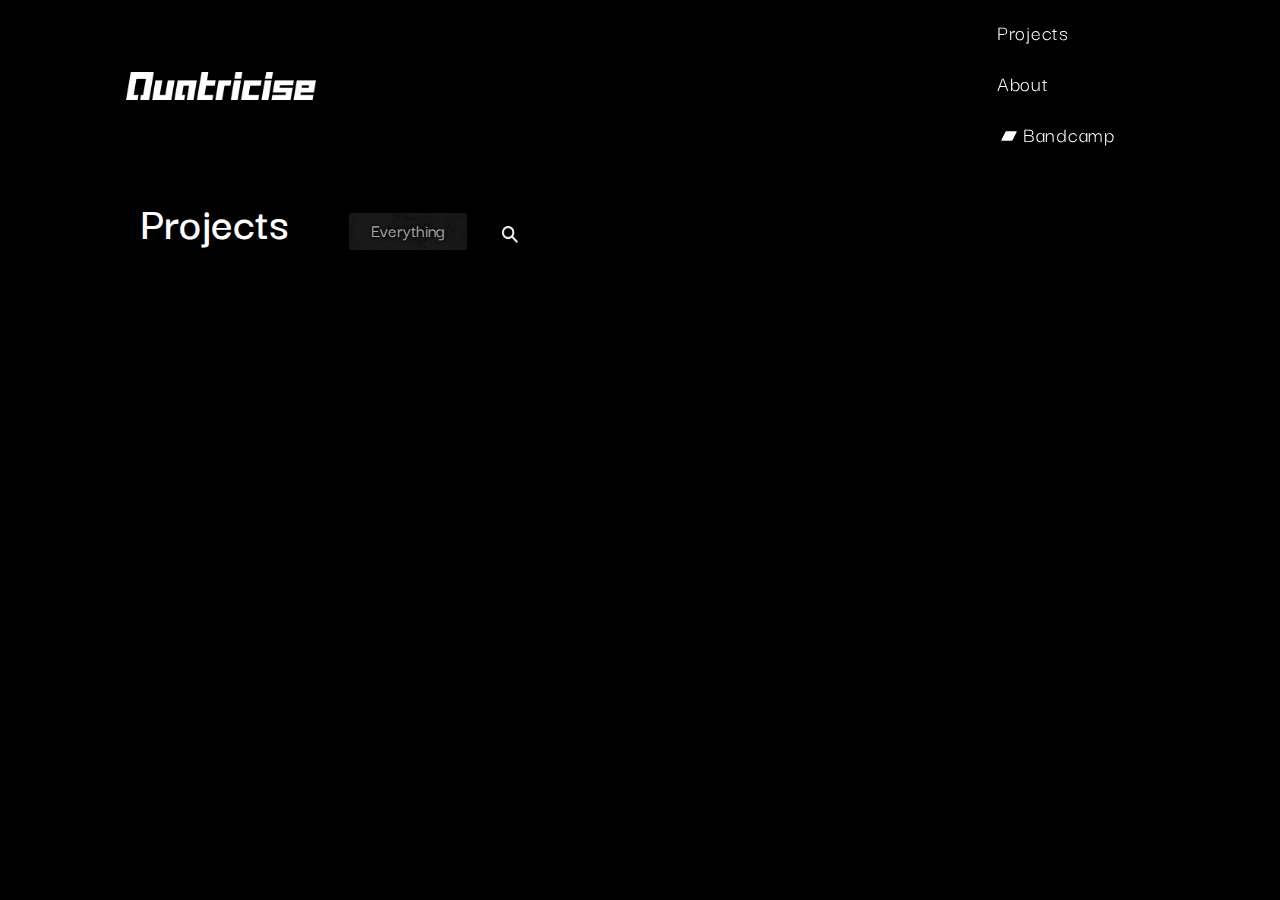
<file: index.html>
<!DOCTYPE html>
<html lang="en">
<head>
  <title>Quatricise | Music producer & illustrator portfolio</title>
  <meta charset="UTF-8">
  <meta name="viewport" content="width=device-width, initial-scale=1.0">
  <meta name="Description" content="Music producer and illustrator website portfolio. Based in Czech Republic. Electronic, ambient, lofi music.">
  <meta name="theme-color" content="#51326b"/>
  <meta http-equiv="Cache-Control" content="no-store"/>
  <meta http-equiv="expires" content="-1" />

  <link rel="icon" href="images/quatricise_planet_icon_16w.png" type="image/gif" sizes="16x16">
  <link rel='stylesheet' href='css/style.css'>
  <link rel='stylesheet' href='css/projectDetail.css'>
  <link href="https://fonts.googleapis.com/css?family=Roboto&display=swap" rel="stylesheet">
  
  <script src="fontawesomeScript.js" type='text/javascript' async></script>
  <script src="lazysizes.min.js" async></script>
</head>
<body>
<div id="daytime-check" style="display:hidden;"></div>

<div class="preloader">
  <div class="preloader-image--small-circle spinning">
    <img class="" src="images/circle_loading.png" alt="">
  </div>
</div>

<div class='header'>
  <div class="navbar">
    <div id="logo" tabindex="1" class='logo-holder backgroundLogoPurple' onclick="setPage(projectsPage);"></div>
    <div class='buttonCell hidden'>
      <button tabindex="0" class='navbar-button purple-dull'  onclick="setPage(projectsPage)" data-page="projectsPage">Projects</button>
      <button tabindex="0" class='navbar-button purple-dull'  onclick="setPage(aboutPage)" data-page="aboutPage">About</button>
      <button tabindex="0" class='navbar-button purple-dull' >
        <img src="images/bandcamp_icon.png" alt="" width="24px" style="margin-top: 4px; margin-right: 2px;">
        <a href="http://www.quatricise.bandcamp.com" target="_blank" referrerpolicy="noopener">Bandcamp</a>
      </button>
    </div>
    <div class="hamburger">
      <div class="bar"></div>
      <div class="bar"></div>
      <div class="bar"></div>
    </div>
  </div>
</div>

<div id="search-results-page" class="hidden">
  <div id="search-results-wrapper">
    <button id="close-search" onclick="setPage(projectsPage)">Close search</button>
    <div id="search-results"></div>
  </div>
</div>

<div id='projects-page'>
  <div id="projects-page-content" class='pointerEventsNone no-scrollbar'>
    <div class="projects-page-header">
      <h1 id="projects-page-main-heading">Projects</h1>
      <div class="project-type-switch">
        <div id="project-tags" class="no-scrollbar">
          <div id="project-tags-expand-button"></div>
          <div tabindex="0" class="project-tag-switch" data-tag="*">Everything</div>
        </div>
        <div tabindex="0" id="search-bar" class="search-bar" onclick="Search.showSearchBar()">
          <input type="text" name="" id="search-bar-input">
          <img src="images/icon_search_white.png" class="search-bar-icon">
        </div>
      </div>
    </div>
    <div id="projects-gallery-wrapper">
      <div id="projects-gallery"></div>
    </div>
  </div>
</div>

<div id="project-detail" class="hidden">
  <div id="background-container" class='fullscreen-fixed'>
    <div id="project-detail-hide-button" onclick="Project.hideDetail()">❌</div>
    <div id='background' class='background-dark background-ancient-cycles' title="Click to hide detail."></div>
  </div>
  <div id="project-detail-panel">
    <div id="project-detail-content" onscroll="Project.onScroll()">
      <div id="project-detail-top-shadow" style="opacity: 0;"></div>
      <div id="project-detail-top-line" style="opacity: 0;"></div>
      <div id="project-detail-artwork-side">
        <div id="project-detail-image-arrows">
          <div class="project-detail-image-arrow left" onclick="Project.current?.showPreviousImage()"></div>
          <div class="project-detail-image-arrow right" onclick="Project.current?.showNextImage()"></div>
        </div>
      </div>
      <div id="project-detail-text-side">
        <div id="project-detail-type">List of tags</div>
        <h2  id="project-detail-title">Project name</h2>
        <div id="project-detail-description">
          Project description.
        </div>
        <div id="project-detail-tracklist"></div>
      </div>
    </div>
  </div>
</div>

<div id="aboutPage" class='pointerEventsNone no-scrollbar page hidden'>
  <div class="about-section">
    <div class="about-text">
        <p class="aboutParagraph">
          <span class="paragraph-section">
            I do music production, illustration and programming/web design.
            You should find some of those things here.
          </span>
          <span class="paragraph-section">
            If you want to license any music, get in touch.
            I accept art and soundtrack commissions too.
            Please message me via email or Instagram.
            <br><br>
            <span onclick="navigator.clipboard.writeText('stepantrvaj@gmail.com'); alert('💌 Copied email to clipboard. 💌')"><b><u> stepantrvaj@gmail.com</u></b></span>
          </span>
      </p>
      <div class="aboutParagraph">
        <span class="paragraph-section">
          Music
          <br>
        </span>
        <span class="music-links">
          <a target="_blank" rel="noopener" class="" href="https://youtube.com/@quatricise"><i class="fab fa-youtube"></i></a>
          <a target="_blank" rel="noopener" class="" href="https://quatricise.bandcamp.com"><i class="fab fa-bandcamp"></i></a>
          <a target="_blank" rel="noopener" class="" href="https://soundcloud.com"><i class="fab fa-soundcloud"></i></a>
          <a target="_blank" rel="noopener" class="" href="https://open.spotify.com/artist/5Zs4jYGAgMBNVEx4znSTxp?si=VauChTQFRoGvJXgQ8F7OLA"><i class="fab fa-spotify"></i></a>
        </span>
        <span class="paragraph-section">
          Art 
          <br>
        </span>
        <span class="social-media-links">
          <a target="_blank" title="Instagram" rel="noopener" class="tooltip" href = "https://instagram.com/quatricise"><i class="fab fa-instagram"></i></a>
          <a target="_blank" title="Behance" rel="noopener" href='https://behance.net/quatricise'><i class="fab fa-behance-square"></i></a></a>
          <a target="_blank" title="Twitter" rel="noopener" class="tooltip" href = "https://twitter.com/quatricise"><i class="fab fa-twitter"></i></a>
          <a target="_blank" title="Tumblr" rel="noopener" class="tooltip" href = "https://tumblr.com/quatricise"><i class="fab fa-tumblr"></i></a>
        </span>
        <span class="paragraph-section">
          Contact me
          <br>
        </span>
        <span class="social-media-links">
          <a target="_blank" title="Email me" rel="noopener" class="tooltip" href="mailto: stepantrvaj@gmail.com"><i class="fas fa-envelope-square"></i></a>
        </span>
        <div style="height: 1px;"></div>
      <br>
      </div>
    </div>
  </div>
</div>

<script type="text/javascript" src="utility.js"></script>
<script type="text/javascript" src="extensions.js"></script>
<script type="text/javascript" src="mouse.js"></script>
<script type="text/javascript" src="touch.js"></script>
<script type="text/javascript" src="projects.js"></script>
<script type="text/javascript" src="project.js"></script>
<script type="text/javascript" src="audioTrack.js"></script>
<script type="text/javascript" src="audioPlayer.js"></script>
<script type="text/javascript" src="search.js"></script>
<script type="text/javascript" src="main.js"></script>

</body>
</html>
</file>
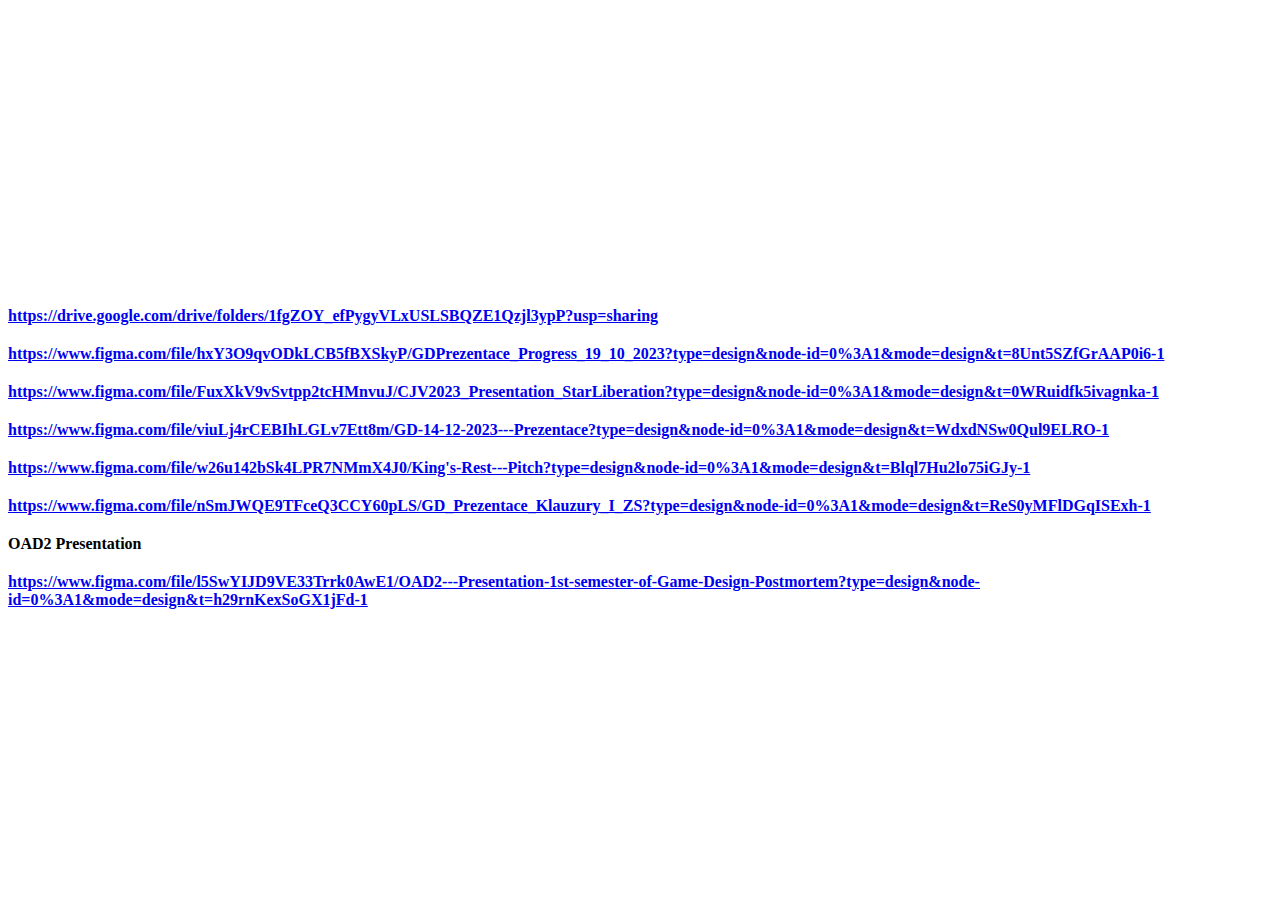
<file: gamedesign/index.html>
<!DOCTYPE html>
<html lang="en">
<head>
  <meta charset="UTF-8">
  <meta name="viewport" content="width=device-width, initial-scale=1.0">
  <title>Document</title>
</head>
<body>
  <style>
    body {
      width: 100vw;
      height: 100vh;
      display: flex;
      align-items: center;
      justify-content: center;
      font-weight: 600;
    }
    .links {
      display: flex;
      flex-direction: column;
      gap: 20px;
    }
  </style>
  <div class="links">
    <a href="https://drive.google.com/drive/folders/1fgZOY_efPygyVLxUSLSBQZE1Qzjl3ypP?usp=sharing">https://drive.google.com/drive/folders/1fgZOY_efPygyVLxUSLSBQZE1Qzjl3ypP?usp=sharing
    </a>
    <a href="https://www.figma.com/file/hxY3O9qvODkLCB5fBXSkyP/GDPrezentace_Progress_19_10_2023?type=design&node-id=0%3A1&mode=design&t=8Unt5SZfGrAAP0i6-1">https://www.figma.com/file/hxY3O9qvODkLCB5fBXSkyP/GDPrezentace_Progress_19_10_2023?type=design&node-id=0%3A1&mode=design&t=8Unt5SZfGrAAP0i6-1
    </a>
    <a href="https://www.figma.com/file/FuxXkV9vSvtpp2tcHMnvuJ/CJV2023_Presentation_StarLiberation?type=design&node-id=0%3A1&mode=design&t=0WRuidfk5ivagnka-1">https://www.figma.com/file/FuxXkV9vSvtpp2tcHMnvuJ/CJV2023_Presentation_StarLiberation?type=design&node-id=0%3A1&mode=design&t=0WRuidfk5ivagnka-1
    </a>
    <a href="https://www.figma.com/file/viuLj4rCEBIhLGLv7Ett8m/GD-14-12-2023---Prezentace?type=design&node-id=0%3A1&mode=design&t=WdxdNSw0Qul9ELRO-1">https://www.figma.com/file/viuLj4rCEBIhLGLv7Ett8m/GD-14-12-2023---Prezentace?type=design&node-id=0%3A1&mode=design&t=WdxdNSw0Qul9ELRO-1
    </a>
    <a href="https://www.figma.com/file/w26u142bSk4LPR7NMmX4J0/King's-Rest---Pitch?type=design&node-id=0%3A1&mode=design&t=Blql7Hu2lo75iGJy-1">https://www.figma.com/file/w26u142bSk4LPR7NMmX4J0/King's-Rest---Pitch?type=design&node-id=0%3A1&mode=design&t=Blql7Hu2lo75iGJy-1
    </a>
    <a href="https://www.figma.com/file/nSmJWQE9TFceQ3CCY60pLS/GD_Prezentace_Klauzury_I_ZS?type=design&node-id=0%3A1&mode=design&t=ReS0yMFlDGqISExh-1">https://www.figma.com/file/nSmJWQE9TFceQ3CCY60pLS/GD_Prezentace_Klauzury_I_ZS?type=design&node-id=0%3A1&mode=design&t=ReS0yMFlDGqISExh-1
    </a>
    OAD2 Presentation
    <a href="https://www.figma.com/file/l5SwYIJD9VE33Trrk0AwE1/OAD2---Presentation-1st-semester-of-Game-Design-Postmortem?type=design&node-id=0%3A1&mode=design&t=h29rnKexSoGX1jFd-1">https://www.figma.com/file/l5SwYIJD9VE33Trrk0AwE1/OAD2---Presentation-1st-semester-of-Game-Design-Postmortem?type=design&node-id=0%3A1&mode=design&t=h29rnKexSoGX1jFd-1
    </a>
  </div>
</body>
</html>
</file>
<file: css/style.css>
@font-face {
  font-family: "Arcon";
  src: url("../fonts/arcon/Arcon-Regular.ttf");
  font-display: swap;
}
@font-face {
  font-family: "Darker";
  src: url("../fonts/darker_grotesque/DarkerGrotesque-Medium.ttf");
  font-display: swap;
  font-weight: 500;
}
@font-face {
  font-family: "Darker";
  src: url("../fonts/darker_grotesque/DarkerGrotesque-Regular.ttf");
  font-display: swap;
  font-weight: 400;
}
@font-face {
  font-family: "Darker";
  src: url("../fonts/darker_grotesque/DarkerGrotesque-SemiBold.ttf");
  font-display: swap;
  font-weight: 600;
}
@font-face {
  font-family: 'Archia';
  src: url("../fonts/archia/Archia-Regular.otf");
  font-display: swap;
  font-weight: 400;
}

/* animations start here */
@keyframes pulse {
  0% {width: 100%;}
  50% {width: 120%;}
  100% {width: 100%;}
}

:root {
  --white-01: rgba(255, 255, 255, 0.1);
  --white-02: rgba(255, 255, 255, 0.2);
  --white-03: rgba(255, 255, 255, 0.3);
  --white-04: rgba(255, 255, 255, 0.4);
  --white-05: rgba(255, 255, 255, 0.5);
  --white-06: rgba(255, 255, 255, 0.6);
  --white-07: rgba(255, 255, 255, 0.7);
  --white-08: rgba(255, 255, 255, 0.8);
  --white-09: rgba(255, 255, 255, 0.9);
  --white: rgba(255, 255, 255, 1);
}

/* text-shadow: 2px 2px 1px rgba(255, 0, 0, 0.5), -2px 2px 1px rgb(0, 47, 255), -4px 0px 1px rgba(255, 145, 0, 0.432); */
/* text-shadow: 2px 2px 1px rgba(255, 65, 8, 0.5), -2px 2px 1px rgba(0, 47, 255, 0.5); */

* {
  box-sizing: border-box;
  margin: 0;
  padding: 0;
}

body {
  display: flex;
  flex-direction: column;
  width: 100vw;
  height: 100vh;
  margin: 0;
  padding: 0;
  overflow: hidden;
  background-color: #000000;
  font-family: "darker";
}

h1, h2, h3, h4, h5, h6 {
  font-family: inherit;
}

h1 {
  font-size: 3rem;
}

h2 {
  font-size: 3rem;
}

img {
  display: block;
  -webkit-user-drag: none;
  user-select: none;
}

a.clickable {

}
a.clickable:hover {
  text-decoration: underline;
}

*::-moz-selection {
  color: rgb(255, 255, 255);
  background: rgba(163,43,255,1);
}

*::selection {
  color: rgb(255, 255, 255);
  background: rgba(163,43,255,1);
}

/* width */
::-webkit-scrollbar {
  width: 10px;
}

/* Track */
::-webkit-scrollbar-track {
  background: rgba(255,255,255,0.1);
  border-radius: 20px;
}

/* Handle */
::-webkit-scrollbar-thumb {
  background: rgba(255,255,255,0.2);
  border-radius: 20px;
}

::-webkit-scrollbar-thumb:hover {
  background: rgba(255,255,255, 1);
}

.header {
  width: 100vw;
  min-height: min-content;
  display: block;
  position: fixed;
  position: sticky;
  z-index: 10000;
}
.navbar {
  position: relative;
  /* padding-bottom: 20px; */
  padding-top: 0;
  display: flex;
  align-content: stretch;
  justify-content: space-between;
  max-width: 1000px;
  width: 95vw;
  margin: auto;
}

#navbar--inner-shadow-bottom {
  position: absolute;
  left: 0;
  bottom: 0;
  width: 100%;
  height: 40px;
  background: linear-gradient(0deg, #000000, #00000000);
}

.logo-holder {
  display: inline-block;
  background-position: center;
  background-repeat: no-repeat;
  background-size: contain;
  max-width: 190px;
  width: 100%;
  margin: 23px 10px 20px -14px;
  transition: background-image 0.4s ease-in-out;
  cursor: pointer;
}

.logo {
  max-width: 210px;
  width: 100%;
  margin: 20px 20px;
  opacity: 0;
}

.browser-mode-check {
  display: none;
  position: fixed;
  width: 100vw;
  height: 100vh;
  z-index: 100;
}

#project-detail-tracklist::-webkit-scrollbar {
  display: none;
}

.preloader {
  position: fixed;
  display: flex;
  justify-content: center;
  align-content: center;
  align-items: center;
  width: 100vw;
  height: 100vh;
  background-color: black;
  z-index: 100;
  transition: opacity 1s;
}
.preloader-image {
  width: 250px;
  height: 250px;
  overflow: hidden;
  display: flex;
  justify-items: center;
  align-items: center;
  margin: 0;
  padding: 0;
  z-index: inherit;
  border-radius: 100%;
}

.preloader-image--small-circle {
  width: 45px;
  height: 45px;
  overflow: hidden;
  display: flex;
  justify-items: center;
  align-items: center;
  margin: 0;
  padding: 0;
  z-index: inherit;
  border-radius: 100%;
}
.preloader-image img {
  width: 100%;
  animation: preloader-spin 1.5s infinite;
}

@keyframes preloader-spin {
  0% {transform: rotate(0deg)}
  100% {transform: rotate(360deg)}
}

.tooltip .tooltiptext {
  visibility: hidden;
  width: max-content;
  background-color: rgb(34, 34, 34);
  color: #fff;
  text-align: center;
  padding: 6px 8px;
  border-radius: 6px;
  pointer-events: none;
  /* Position the tooltip text - see examples below! */
  position: absolute;
  top: -60px;
  font-size: 0.9em;
  font-weight: 100;
  letter-spacing: 0.02em;
  z-index: 1;
  transition: opacity 0.5s;
}
.tooltip .tooltiptext-below {
  visibility: hidden;
  width: max-content;
  background-color: rgb(34, 34, 34);
  color: #fff;
  text-align: center;
  padding: 6px 8px;
  border-radius: 6px;
  pointer-events: none;
  /* Position the tooltip text - see examples below! */
  position: absolute;
  top: 80px;
  right: 400px;
  font-size: 0.9em;
  font-weight: 100;
  letter-spacing: 0.02em;
  z-index: 1;
  transition: opacity 0.5s;
}

/* Show the tooltip text when you mouse over the tooltip container */
.tooltip:hover .tooltiptext {
  visibility: visible;
}
.tooltip:hover .tooltiptext-below {
  visibility: visible;
}

.no-scrollbar {
  -ms-overflow-style: none;
  scrollbar-width: none;
  overflow: -moz-scrollbars-non
}
.no-scrollbar::-webkit-scrollbar { 
  width: 0 !important;
  display: none; 
}

#project-detail-tracklist {
  margin-right: 20px;
}

#project-detail-tracklist::-webkit-scrollbar {
  width: 12px;               /* width of the entire scrollbar */
}
#project-detail-tracklist::-webkit-scrollbar-track {
  background: orange;        /* color of the tracking area */
}
#project-detail-tracklist::-webkit-scrollbar-thumb {
  background-color: blue;    /* color of the scroll thumb */
  border-radius: 20px;       /* roundness of the scroll thumb */
  border: 3px solid orange;  /* creates padding around scroll thumb */
}

.opacity-zero {
  opacity: 0;
}
.hover-to-show {
  opacity: 0;
  transition: opacity 1.8s cubic-bezier(0.7, 0.0, 0.7, 0.955);
}
.hover-to-show:hover {
  opacity: 100%;
}
.hidden {
  display: none!important;
}
.hidden {
  display: none!important;
}
.z-index-minus100 {
  z-index: -100;
}
.z-index-100 {
  z-index: 100;
}

.z-index-100000 {
  z-index: 100000!important;
}
.display-flex {
  display: flex;
}

.inline-block {
  display: inline-block;
}
.album-section-bg-color-day {
  background-color: rgba(208, 146, 255, 0.1);
}
.album-section-bg-color-night {
  background-color: rgba(19, 5, 31, 0.2);
}
.button-disabled {
  pointer-events: none;
}
.desaturated {
  filter: saturate(0) brightness(0.9) contrast(1.1);
}
.noTransform {
  transform: none;
}
.overflow-hidden {
  overflow: hidden;
}
.purple-dull {
  color: rgb(124, 97, 146);
  color: white;
}
.purple-dull-light {
  color: rgb(172, 133, 204);
  color: white;
}
.purple-bright {
  color: rgb(163, 43, 255)!important;
}
.purple-bright--overridable {
  color: rgb(163, 43, 255);
  color: white;
}

.glow--white {
  box-shadow: 0px 0px 25px rgba(255, 255, 255, 0.1);
}
.glow--purple {
  box-shadow: 0px 0px 25px rgba(163, 43, 255, 0.4);
}
.box-shadow--dark-generic {
  box-shadow: 0px 8px 20px rgba(0, 0, 0, 0.4)
}
.backgroundLogoThick {
  background-image: url('../images/logo_solid_white.png');
}
.backgroundLogoPurple {
  background-image: url('../images/logo_solid_white.png');
}
.background-logo-thin {
  background-image: url('../images/logo_white.png');
}

input[type="text"] {
  outline: none;
  border: none;
  border-radius: 5px;
  background-color: transparent;
  font-family: inherit;
}

.search-bar {
  display: flex;
  align-items: center;
  justify-content: center;
  gap: 10px;
  padding: 5px 10px;
  border-radius: 5px;
  height: 40px;
  border: 2px solid transparent;
  cursor: pointer;
}
.search-bar:hover {
  border-color: white;
  color: rgb(248, 248, 248);
  background-color: rgba(255, 255, 255, 0.09);
}
.search-bar.active input {
  display: block;
}
.search-bar input {
  display: none;
  height: 100%;
  color: white;
  caret-color: white;
  font-size: inherit;
}
.search-bar.active {
  border: 2px solid white;
}

.search-bar-text {

}
.search-bar-icon {
  width: 16px;
  margin-top: 3px;
}

#search-results-page {
  display: flex;
  justify-content: center;
  width: 100%;
  height: 100%;
  max-height: 100%;
  padding: 20px 100px;
  z-index: 10;
  color: white;
}

#search-results-wrapper {
  display: flex;
  flex-direction: column;
  gap: 20px;
  align-items: center;
  max-width: 1000px;
  height: 100%;
  width: 1000px;
  overflow-y: auto;
  overflow-x: hidden;
}

#search-results {
  width: 100%;
  display: flex;
  flex-direction: column;
  gap: 10px;
  padding-bottom: 180px;
  padding-top: 20px;
}

.search-result-element {
  display: flex;
  gap: 20px;
  width: 100%;
  height: 120px;
  padding: 20px;
  font-size: 1.2rem;
  border: 2px solid transparent;
  border-radius: 10px;
  background-color: rgba(34, 34, 34, 0.75);
  cursor: pointer;
}

.search-result-element:hover {
  border: 2px solid white;
}

.search-result-image {
  height: 100%;
  width: max-content;
}

.search-result-text-container {
  display: flex;
  flex-direction: column;
  justify-content: start;
  gap: 10px;
  width: 100%;
}

.search-result-title {
  font-size: 1.2rem;
  pointer-events: none;
  user-select: none;
}

.search-result-description {
  overflow: hidden;
  color: #ffffff80;
  pointer-events: none;
  user-select: none;
  width: 100%;
  overflow: hidden;
}

#close-search {
  position: sticky;
  top: 20px;
  width: max-content;
  padding: 5px 10px 7px;
  border: 2px solid hsl(0, 0%, 100%, 0.5);
  box-shadow: 0 0 10px 1px black;
  color: hsl(0, 0%, 100%, 0.5);
  background-color: rgba(15, 15, 15);
  font-family: "darker";
  font-size: 1rem;
  text-transform: uppercase;
  border-radius: 5px;
  cursor: pointer;
}
#close-search:hover {
  color: white;
  border-color: white;
}

.splash-screen {
  position: fixed;
  width: 100vw;
  height: 100vh;
  background-color: rgba(0, 0, 0, 0.425);
  z-index: 100000;
  transition: opacity 1.1s linear, transform 0.6s cubic-bezier(.50,.03,.45,.98);
}
.splash-screen-flex {
  margin: 0 auto;
  flex-direction: column;
  max-width: 300px;
  justify-content: center;
  align-items: center;
  z-index: inherit;
}

.splash-screen-flex p {
  color: white;
  font-size: 1.5em;
  text-align: center;
}

.splash-screen-flex img {
  max-width: 100%;
  object-fit: cover;
}
.splash-profile-pic {
  border-radius: 100%;
  overflow: hidden;
  display: flex;
  justify-items: center;
  align-items: center;
  position: relative;
  box-shadow: 0px 8px 20px rgba(0, 0, 0, 0.4);
  margin: 0;
  padding: 0;
}

.cell--icon-search {
  display: flex;
  justify-content: center;
  align-content: center;
  width: min-content;
  position: absolute;
  right: 8px;
  top: 8px;
  padding: 4px;
  overflow: visible;
  border-radius: 5px;
  background-color: #00000036;
  filter: opacity(0);
  transition: filter 0.6s cubic-bezier(0.6, 0.0, 0.4, 1);
  z-index: 1;
  cursor: pointer;
}

.icon-search {
  width: 20px;
  filter: brightness(5);
  object-fit: contain;
  user-select: none;
}
.cell--icon-search:hover {
  transform: scale(1.13);
}
.player-control-panel {
  padding: 0;
  margin: 0px 0px 0;
  width: 100%;
  max-width: 1000px;
}

a {
  color: inherit;
  text-decoration: inherit;
  font-family: inherit;
  margin: 0;
  padding: 0;
}
.pointerEventsNone {
  pointer-events: none;
}
.pointerEventsNone > * {
  pointer-events: initial;
}
.pointerEventsNoneBlock {
  pointer-events: none;
}
.pointer-events--all {
  pointer-events: all;
}

#aboutPage {
  position: relative;
  display: flex;
  flex-direction: column;
  width: 100vw;
  height: 100%;
  padding: 0px 0px;
  color: white;
  background-color: #000000;
  overflow-y: scroll;
}

.about-section {
  display: flex;
  flex-direction: column;
}

.about--section-header {
  font-size: 2rem;
}

.width25percent {
  width: 25%;
}
.width100percent{
  width: 100%;
}

.about-text {
  display: flex;
  flex-direction: column;
  align-items: center;
  width: 100%;
  justify-content: space-between;
  margin: 5vh 0 0 0;
}
.about-text a {
  color: white;
  transition: transform 0.1s ease-out;
  display: inline-block;
  margin-bottom: 22px;
}

.about-paragraph {
  display: flex;
  flex-direction: column;
  align-items: center;
  width: 540px;
  font-size: 1.5rem;
  word-wrap: break-word;
  text-justify: distribute;
  color: rgb(255, 255, 255);
  transition: color 0.5s;
}
.paragraph-section {
  margin-bottom: 25px;
  width: 100%;
}
.about-paragraph a:hover {
  transform: scale(1.03);
}
.paragraph-section *:hover {
  transform: scale(1.03);
}
.music-links {
  display: flex;
  justify-items: center;
  align-content: center;
  align-items: center;
  gap: 20px;
  margin: 0 0 20px;
}
.music-links a {
  margin: 0;
}
.music.links > * {
  margin-left: 15px;
}
.music-links a:hover {
  transform: scale(1.03);
}
.navbar--music-links {
  display: flex;
  justify-content: flex-end;
  justify-items: center;
  align-content: center;
  align-items: center;
  width: 100%;
  margin: 0px 10px;
  font-size: 1.5em;
}
.navbar--music-links a {
  margin: 0 5px;
  color:  rgb(124, 97, 146);
  transition: color 0.2s;
}
.navbar--music-links a:hover {
  color: rgb(189, 150, 221);
}
.social-media-links {
  margin: 0 0 20px;
  width: 100%;
  display: flex;
  align-items: center;
}

.social-media-links a {
  margin-right: 20px ;
}

.links--social-media {
  display: flex;
  align-items: center;
  justify-content: center;
  gap: 20px;
}

.link--social-media {
  position: relative;
  display: flex;
  flex-direction: column;
  align-items: center;
  cursor: pointer;
}

.link--label {
  position: absolute;
  bottom: -15px;
  /* display: none; */
  opacity: 0;
  color: white;
  font-size: 1.4rem;
  transition: opacity 0.5s cubic-bezier(0.075, 0.82, 0.165, 1), bottom 0.5s cubic-bezier(0.075, 0.82, 0.165, 1);
}

.link--social-media:hover .link--label {
  display: block;
  bottom: -25px;
  opacity: 1;
}


.dropdown-wrapper {
  position: relative;
}

.dropdown-list {
  position: absolute;
  display: flex;
  flex-direction: column;
  width: max-content; 
  top: 40px;
  left: -20px;
  backdrop-filter: blur(10px);
  background-color: hsla(0, 0%, 7%, 1);
  border-radius: 20px;
  padding: 0;
}

.dropdown-item {
  margin-top: 5px;
  display: none;
  text-align: left;
  padding: 10px 20px;
  border-radius: 100px;
}

.dropdown-item:hover {
  color: rgb(248, 248, 248);
  background-color: rgba(255, 255, 255, 0.09);
}
.dropdown-wrapper:hover .dropdown-item {
  display: block;
}

.artwork-page-scroll-wrapper {
  max-width: 1000px;
  padding: 0px 0px;
  margin: 0 auto; 
}

#artworkPage {
  position: absolute;
  left: 0; 
  right: 0; 
  width: 100vw;
  padding: 0px 0 20px;
  height: 85vh;
  overflow-y: scroll;
  pointer-events: all;
  transition: transform 0.6s cubic-bezier(.50,.03,.45,.98), opacity 0.7s cubic-bezier(.10,.15,.60,.98);
}

.artworkGrid {
  position: relative;
  display: grid;
  grid-template-columns: 1fr 1fr 1fr;
  grid-template-rows: repeat(8, 22vh);
  gap: 1vh 1vh;
}

.artwork-title-card {
  position: absolute;
  bottom: 0;
  left: 0;
  font-family: 'darker';
  font-size: 1em;
  color: rgba(255, 255, 255, 0);
  z-index: 1;
  width: 200%;
  height: 8vh;
  max-height: 2.5em;
  text-align: right;
  padding: 0.7vh 1em 1em 0;
  transition: width 0.25s cubic-bezier(0.40,0.00,0.40,1.00), background-color 0.45s ease-in-out, color 0.2s, backdrop-filter 1s;
}
.artwork-title-card > span {
  vertical-align: middle;
}
.artworkImageCellInner:hover .artwork-title-card {
  width: 100%;
  color: #ffffff;
  background-color: rgba(17, 17, 17, 1);
}

.artworkImageCell {
  position: relative;
  display: flex;
  width: 100%;
  padding: 0;
  margin: 0;
  height: 100%;
  background-position: center center;
  background-repeat: no-repeat;
  background-size: cover;
  overflow: hidden;
  border-radius: 2px;
}
.artworkImageCellInner {
  display: flex;
  flex-wrap: wrap;
  transition: transform 0.25s cubic-bezier(.3,.0,.35,1.0);
}
.artworkImageCellInner .artwork {
  object-fit: cover;
  -webkit-object-fit: cover;
  width: max-content;
  max-width: 100%;
  image-rendering: optimizeQuality;
  cursor: pointer;
  transition: transform 1.3s cubic-bezier(.69,.19,.45,1.19), 
              filter 0.9s cubic-bezier(.69,.19,.45,1.19);
}

.artwork-description {
  display: none;
}

.slideFromRight {
  transform: translateX(1090px) ;
}

.slideFromLeft {
  transform: translateX(-1090px) ;
}
.slide-from-bottom {
  transform: translateY(85vh);
  opacity: 0;
}
.slide-up {
  transform: translateY(-100vh);
}
#background {
  background-position: center; 
  background-repeat: no-repeat;
  background-attachment: fixed;
  background-size: cover;
  width: 100vw;
  height: 100vh;
  left: 0px;
  top: 0px;
  position: fixed;
  z-index: -1;
  -webkit-background-size: cover;
  -moz-background-size: cover;
  -o-background-size: cover;
  transform: scale(1.009);
  transition: transform 5s ease-in-out, background-image 1s, filter 0.7s cubic-bezier(0.2,0.0,0.6,1.0);
  will-change: background-image;
}

/* use to place something in a fixed position fullscreen container */

.fullscreen-fixed {
  width: 100vw;
  height: 100vh;
  position: fixed;
  top: 0;
  overflow: hidden;
}

.background-dark {
  /* background-image: url('images/background/background_dark.jpg')!important; */
}
.background-ancient-cycles {
  background-image: url('images/background/background_ancient_cycles.jpg');
}
.background-geodesy {
  background-image: url('images/background/background_geodesy.jpg');
}
.background-metal-valley {
  background-image: url('images/background/background_metal_valley.jpg');
}

.background-midnight-bowling {
  background-image: url('images/background/background_midnight_bowling.jpg');
}
.background-flowerized {
  background-image: url('images/background/background_flowerized.jpg');
}
.background-jumpout {
  background-image: url('images/background/background_jumpout.jpg');
}
.background-star-liberation {
  background-image: url('images/background/background_star_liberation.jpg');
}
.background-bower {
  background-image: url('images/background/background_bower.jpg');
}
.background-scalar {
  background-image: url('images/background/background_scalar.jpg');
}

.music-background-image {
  position: fixed;
  top: 0;
  left: 0;
  width: 100vw;
  height: 100vh;
  object-fit: cover;
  transition: filter 0.5s ease-in-out;
  user-select: none;
}

h5 {
  position: absolute;
  padding: 0;
  margin: 0;
  bottom: 25%;
  right: 10px;
  font-size: 18px;
  color: white;
  z-index: 100;
}
button {
  outline: none;
  border: none;
  transition: transform 0.04s, color 0.22s, background-color 0.1s;
}
.hamburger {
  display: none;
  align-items: center;
  justify-content: center;
  flex-direction: column;
  gap: 5px;
  padding: 20px;
  width: 70px;
  border-radius: 5px;
}
.hamburger.selected {
  background-color: #00000055;
}
.hamburger .bar {
  width: 100%;
  height: 2px;
  background-color: #ffffff;
}
.navbar-button {
  display: flex;
  align-items: center;
  justify-content: center;
  margin: 15px 5px;
  padding: 1px 20px 4px;
  border-radius: 5px;
  min-width: fit-content;
  background-color: transparent;
  border-style: none;
  font-family: 'darker';
  font-size: 1.4rem;
  letter-spacing: 0.035em;
  font-weight: 100;
  cursor: pointer;
  z-index: 100;
  user-select: none;
}
.purple-dull a {
  color: inherit;
  opacity: inherit;
}
.navbar-button:hover {
  color: rgb(248, 248, 248);
  background-color: rgba(255, 255, 255, 0.09);
}

.navbar-button:active {
  background-color: rgba(255, 255, 255, 0.15);
}

.navbar-button.current-page {
  font-weight: 600;
}

.navbar-button--bright-purple {
  color: rgb(163, 43, 255);
}

#projects-page {
  position: relative;
  display: flex;
  justify-content: center;
  width: 100vw;
  /* height: 90vh; */
  height: 100%;
  flex-grow: 1;
  pointer-events: all;
}

#projects-page-content {
  display: flex;
  flex-direction: column;
  width: 1000px;
  max-height: 100%;
  pointer-events: all;
}

.cover-strip {
  position: absolute;
  width: 100%;
  bottom: 0;
  height: 40px;
  z-index: 10;
  border-bottom-left-radius: 2px;
  border-bottom-right-radius: 2px;
  background-color: transparent;
  transition: background-color 0.2s cubic-bezier(0.075, 0.82, 0.165, 1);
  pointer-events: none;
}

#album-section {
  display: flex;
  margin: auto;
  max-width: 95vw;
  width: 100%;
  padding: 0;
  justify-content: left;
  justify-items: center;
  border-radius: 3px;
  overflow-x: scroll;
  overflow-y: hidden;
  transition: background-color 1.8s;
}
.album-section--heading-box {
  top: -60px;
  width: 100%;
  max-width: 95vw;
  color:rgb(138, 107, 163);
  user-select: none;
  margin-bottom: 20px;
}
.album-section--heading:hover {
  background-color: rgba(255, 255, 255, 0.09);
}
.album-section--heading {
  padding: 3px 20px 5px;
  border-radius: 3px;
  display: inline-block;
  margin-right: 20px;
  font-size: 1.2em;
  letter-spacing: 0.02em;
  font-weight: 300;
  user-select: none;
  border: 2px solid transparent;
  transition: color 0.5s, background-color 0.2s;
  cursor: pointer;

}
.visible-album-pool {
  color: white;
  /* font-size: 1.5em; */
  border: 2px solid var(--white-05);
}
.albumTitleContainer {
  display: flex;
  justify-content: center;
  align-content: center;
  align-items: center;
  width: 100%;
  max-width: 1000px;
  height: 10vh;
  margin: 0 auto 0px;
  padding: 18px 0px 0px;
  align-self: center;
}


#album-title-big {
  width: 100%;
  font-family: 'Darker';
  font-size: 2.4em;
  color: rgb(138, 107, 163);
  transition: color 0.5s;
  z-index: 1;
  letter-spacing: 0.025em;
  line-height: 1.5em;
  margin: -20px 0 0.5em 0;
}

#album-description {
  font-family: 'Darker';
  font-weight: 400;
  font-size: 1.5em;
  line-height: 1.45em;
  letter-spacing: 0.02em;
  color: rgb(138, 107, 163);
  transition: color 0.5s;
  display: flex;
  flex-direction: column;
  text-align: left;
  overflow-y: visible;
  margin: 4px 4px 0;
  padding: 10px 20px;
  border-radius: 2px;
}
#album-description p {
  padding: 0;
  margin: 0;
}

#album-description a {
  transition: color 0.15s;
}

#album-description a:hover {
  color: white;
}
.cover-container {
  height: auto;
  width: 20%;
  padding: 0 0 0 0;
  width: 100%;
  border-radius: 3px;
  margin: 15px 9px;
  position: relative;
  display: inline-block;
  user-select: none;
  transition: background-color 0.5s, transform 0.35s cubic-bezier(0.5, 0.0, 0.5, 1.0);
}
.cover-container:first-of-type {
  margin: 15px 9px 15px 18px;
}
.cover-container:not(:last-child) {
  background-color: rgb(34, 34, 34);
}
.cover-container:hover .cell--icon-search {
  filter: opacity(1);
}

.album-cover {
  width: 100%;
  border-top-left-radius: 3px;
  border-top-right-radius: 3px;
  cursor: pointer;
}

.album-cover.empty {
  border-bottom-left-radius: 3px;
  border-bottom-right-radius: 3px;
}

.cover-container.selected {
  transform: scale(1.03);
  outline: 5px solid rgba(0, 0, 0, 0.25);
}

.player-section {
  position: absolute;
  bottom: 0;
  width: 100%;
  display: flex;
  justify-content: center;
  align-items: flex-start;
  margin: 0px auto;
  height: max-content;
  overflow-y: hidden;
  overflow-x: visible; 
}
.playerEmptyContainer {
  width: 100%;
  height: 1900px;
}

.button-cell {
  display: flex;
  justify-content: space-between;
  justify-self: right;
}


.button--read-more {
  min-width: fit-content;
  font-size: 0.9em;
  background-color: transparent;
  border-style: none;
  cursor: pointer;
  height: 25px;
  color: rgb(124, 97, 146);
}

.brightness-mode-switch-text {
  padding: 18px 15px 15px 0px;
  width: 120px;
  color:  rgb(124, 97, 146);
  background-color: transparent;
  border-style: none;
  font-size: 14px;
  letter-spacing: 0.04em;
  margin: 10px 15px 10px 0px;
  user-select: none;
  z-index: 100;
  cursor: pointer;
}
#dayNightSwitchCell {
  display: flex;
  align-items: center;
  justify-content: right;
  padding: 3px 0px 0px 0px ;
}
.dayNightSwitch {
  position: relative;
  display: inline-block;
  width: 60px;
  height: 34px;
  transform: scale(0.5);
}
.dayNightSwitch input {
  opacity: 0;
  width: 0;
  height: 0;
}
.slider {
  position: absolute;
  cursor: pointer;
  top: 0;
  left: 0;
  right: 0;
  bottom: 0;
  background-color: rgb(124, 97, 146);
  -webkit-transition: 0.85s ease-in-out;
  transition: 0.85s ease-in-out;
}
.slider:before {
  position: absolute;
  content: "";
  height: 26px;
  width: 26px;
  left: 4px;
  bottom: 4px;
  background-color: white;
  -webkit-transition: 0.85s;
  transition: 0.85s;
}
input:checked + .slider {
  background-color: rgba(255, 255, 255, 0.3);
}

input:focus + .slider {
  box-shadow: 0 0 1px rgb(163, 43, 255);
}

input:checked + .slider:before {
  -webkit-transform: translateX(26px);
  -ms-transform: translateX(26px);
  transform: translateX(26px);
}

.slider.round {
  border-radius: 34px;
}

.slider.round:before {
  border-radius: 50%;
}

.navbarFiller {
  margin: 10px 10px;
  display: inline-block;
  min-width: 50px;
}

.filler {
  flex-grow: 1;
}

.bandcampPlayer {
  border: 0;
  
  width: 350px;
  height: 588px;
}

/* here starts the borrowed audio-player code */

#myProgress {
  width: 100%;
  border-radius: 10px;
  height: 5px;
  background-color: none;
  transition: background-color 0.5s;
}

.bg-color--white05 {
  background-color: rgba(255, 255, 255, 0.5); 
}

.bg-color--purple-bright04 {
  background-color: rgba(163, 43, 255, 0.3); 
}

#my-progress-hitbox {
  width: 100%;
  background-color: transparent; 
  cursor: pointer;
  border-radius: 10px;
  height: 20px;
  display: flex;
  align-items: center;
  -webkit-user-drag: none;
}

#myBar {
  width: 100%;
  height: 5px;
  padding: 0px 0px;
  margin: 0;
  background-color: transparent;
  border-radius: 10px;
  display: flex;
}

#myBarCircle,
#volumeCircle {
  position: absolute;
  left: 100%;
  width: 15px;
  height: 15px;
  min-width: 15px;
  min-height: 15px;
  margin: -5px 0 0 -5px;
  font-size: 20px;
  border-radius: 100px;
  color: rgba(163,43,255,1);
  background-color: #f32727;
  user-select: none;
  pointer-events: none;
  max-width: 14px;
}

.myBarColor {
  width: 100%;
  height: 100%;
  align-self: center;
  background-color: rgba(163,43,255,1);
  border-radius: 10px;
}

.btn-action {
  display: flex;
  align-content: flex-start;
  justify-content: center;
  cursor: pointer;
  width: 40px;
  height: 40px;
  text-align: center;
  transition: background-color 0.7s cubic-bezier(0.075, 0.62, 0.365, 1), border 0.7s;
  border-radius: 100%;
}

.btn-action > * {
  align-self: center;
  justify-self: center;
}

.btn-volume {
  display: flex;
  align-content: flex-start;
  justify-content: center;
  cursor: pointer;
  height: 40px;
  text-align: center;

  transition: background-color 0.7s cubic-bezier(0.075, 0.62, 0.365, 1), border 0.7s;
  border-radius: 100%;
  
}
.btn-volume > * {
  align-self: center;
  justify-self: center;
}
#volume-bar {
  display: none;
  align-items: center;
  align-content: center;
  position: relative;
  margin: 0 10px 0 18px;
  width: 100px;
  height: 50px;
  cursor: pointer;
}
.volume-slider:hover #volume-bar {
  display: flex;
}

#volume-bar--bg {
  align-items: center;
  align-content: center;
  position: absolute;
  /* margin-left: 8px; */
  width: 100px;
  height: 5px;
  background-color: var(--white-05);
  cursor: pointer;
  border-radius: 10px;
}

.volume-slider {
  display: flex;
  align-items: center;
}

#volume-bar--inner {
  position: relative;
  height: 5px;
  width: 100%;
  border-radius: 10px;
  background-color: white;
}

.hover-bright {
  border: 2px solid rgba(255, 255, 255, 0.2);
}

.hover-bright:hover {
  background-color: rgba(255, 255, 255, 0.2);
}

.hover-dark {
  border: 2px solid rgba(124, 97, 146, 0.2);
}

.hover-dark:hover {
  background-color: rgba(153, 108, 190, 0.2);
}

.btn-ctn, .infos-ctn {
  display: flex;
  align-items: center;
}

.infos-ctn {
  justify-content: space-between;
  padding-top: 0px;
  max-width: 100%;
}

.btn-ctn > div.btn-action {
 margin: 18px 6px;
 padding-bottom: 5px;
}

.first-btn {
  padding-left: 5px;
  padding-right: 5px;
  padding-top: 6px;
}
.second-btn {
  padding-left: 3px;
  padding-right: 5px;
  padding-top: 5px;
}
.third-btn {
  padding-left: 4px;
  padding-right: 0px;
  padding-top: 5px;
}
.fourth-btn {
  padding-left: 5px;
  padding-right: 3px;
  padding-top: 5px;
}

.fifth-btn {
  padding-left: 5px;
  padding-right: 5px;
  padding-top: 6px;
}
.sixth-btn {
  padding-left: 5px;
  padding-right: 5px;
  padding-top: 5px;
}
.seventh-btn {
  padding-left: 5px;
  padding-right: 5px;
  /* padding-top: 2px; */
}

.infos-ctn > div {
 margin-bottom: 8px;
 margin-left: 10px;
 margin-right: 10px;
 color:  rgb(124, 97, 146);
 transition: color 0.5s;
}

.title {
  min-width: 300px;
  font-size: 1.4em;
  text-align: center;
}

.player-content {
  border-radius: 2px;
  width: 100%;
  max-width: 1000px;
  padding: 5px 0px;
  background-color: transparent;
  margin: 0px 0px;
  font-weight: 300;
  letter-spacing: 0.04em;
  font-size: 0.95em;
  position: absolute;
  height: 300px;
  z-index: 10000;
}

.playlist-track-ctn {
  display: flex;
  justify-content: space-between;
  background-color: rgba(255,255,255,0.06);
  margin-top: 3px;
  border-radius: 2px;
  cursor: pointer;
  color: rgb(124, 97, 146);
  transition: background-color 0.05s cubic-bezier(0.4,0.0,1.0,1.0), transform 0.05s, padding 0.05s, color 0.02s;
}

.playlist-track-ctn:hover {
  background-color: rgba(255,255,255,0.2);
  color: rgb(255, 255, 255);
}

.playlist-track-ctn > div {
  margin: 8px 8px;
}
.playlist-duration {
  user-select: none;
  transition: color 0.5s;
  width: 60px;
  align-self: flex-end;
  text-align: right;
  padding-right: 5px;
}

.audio-track-title,
.playlist-duration {
  padding: 2px 0 4px;
  font-size: 1.4em;
  pointer-events: none;
  transition: color 0.5s;
  user-select: none;
}
.playlist-grid {
  display: grid;
  grid-auto-flow: row;
  grid-template-columns: 1fr 1.4fr;
  grid-template-rows: min-content;
  gap: 10px 20px;
  margin: 40px 0 20px 0;
}

.duration, .timer {
  font-size: 1.4rem;
  user-select: none;
}
.active-track{
  background: rgba(255, 255, 255, 0.20);
}

.active-track > .audio-track-title,
.active-track > .playlist-duration,
.active-track > .playlist-btn-play {
  color:rgb(255, 255, 255) !important;
}

.playlist-btn-play {
  pointer-events: none;
  padding: 10px 10px 3px;
}

.playlist-btn-play > *{
  pointer-events: none;
}

.fas, .fab {
  color: rgb(124, 97, 146);
}
.fas {
  font-size: 18px;
  transition: color 0.5s;
}

#project-detail-tracklist .fa-play {
  font-size: 1.1em;
  filter: opacity(0.2);
}

.fa-pause {
  margin-left: -2px;
}

.fa-envelope-square,
.fa-behance-square,
.fa-instagram,
.fa-twitter {
  /* margin-left: 15px; */
  font-size: 1.5em;
  position: relative;
  top: 8px;
  color: inherit;
}

.fa-bandcamp,
.fa-soundcloud,
.fa-spotify,
.fa-youtube,
.fa-tumblr {
  font-size: 1.5em;
  color: inherit;
}

.fa-tumblr {
  margin-top: 10px;
}

.color-night--white {
  color: rgb(255, 255, 255)!important;
}
.color-night--whitegray {
  color: rgb(226, 226, 226)!important;
}
.color-night--whitegray:hover {
  color: rgb(255, 255, 255)!important;
}
.color-night--white08 {
  color: rgba(255, 255, 255, 0.8);
}

/* lightbox styling here */

#lightboxFull{
  background-color: rgba(0,0,0,0.90);
  position: absolute;
  width: 100vw;
  height: max-content;
  top: 0;
  z-index: 10000;
  transition: opacity 0.4s ease-in-out;
  pointer-events: none;
  overflow-y: scroll;
  padding: 0 0px;
}

#lightbox-album {
  display: flex;
  background-color: rgba(0,0,0,0.90);
  position: absolute;
  width: 100vw;
  height: 100vh;
  height: max-content;
  top: 0;
  transition: opacity 0.4s ease-in-out;
  pointer-events: none;
  padding: 0 0px;
}
.lightboxPage > * {
  pointer-events: inherit;
}
.imgContainer > * {
  pointer-events: inherit;
}
.arrowContainer > * {
  pointer-events: inherit;
}
.tifnsofsa {
  color: #51326b;
}
.lightbox-full--page {
  display: flex;
  justify-items: flex-end;
  flex-direction: column;
  margin: 0 auto;
  max-width: 1000px;
  height: 100vh;
  max-width: 100vw;
  padding: 0vh 10px 0 10px;
}
.lightbox-album--page {
  display: flex;
  flex-direction: column;
  justify-content: center;
  justify-items: center;
  align-items: center;
  margin: 0 auto;
  max-width: 1000px;
  height: 100vh;
  max-width: 100vw;
  padding: 0 0px;
}

.imgContainer {
  display: flex;
  flex-direction: row;

  margin: 0px 0 0px 0;
  /* width: 100%; */
}

#lightboxFullImage {

  width: 100%;
  max-height: 100vh;
  object-fit: contain;
  z-index: 10000;
}

#lightbox-album--image {
  width: 100%;
  max-height: 97vh;
  object-fit: contain;
  z-index: inherit;
  pointer-events: inherit;
}
#lightbox-description, #lightbox-title {
  color: white;
  margin: 0 auto;
  padding: 20px 0;
  max-width: 1000px;
  text-align: center;
  /* display: inline; */
}
.arrowContainer {
  display: flex;
  justify-content: space-between;
  justify-items: stretch;
  align-items: center;
  position: absolute;
  width: 100%;
  height: 100vh;
}

.arrow {
  /* position: absolute; */
  width: 5vw;
  z-index: 10001;
  pointer-events: initial!important;
}

.arrow.left {
  top: 50%;
  left: 0;
  transform: rotate(180deg);
  justify-self: flex-start;
}
.arrow.right {
  top: 50%;
  right: 0;
  justify-self: flex-end;
}
.circle-loading {
  position: absolute;
  max-width: 45px;
  top: 50%;
  left: 50%;
}

.footer-padding {
  height: 100%;
  width: 100%;
}

.spinning {
  animation: 1s linear infinite rotateZ;
}

#navbar--buttons {
  position: absolute;
  left: 0;
  bottom: 10px;
  display: flex;
  justify-content: center;
  width: 100%;
  height: 50px;
  padding-right: 38px;
  z-index: 1000;
}

.button--drawn {
  height: 100%;
}

.button--drawn:hover {
  /* transform: translateY(-5px) translateX(-2px); */
}

.button--drawn .state--hover {
  display: none;
  height: 100%;
}

.button--drawn .state--normal {
  display: unset;
  height: 100%;
}

.button--drawn:hover .state--normal {
  display: none;
}

.button--drawn:hover .state--hover {
  display: unset;
}

.banner-image.desktop {
  display: block;
}
.banner-image.mobile {
  display: none;
}


@keyframes rotateZ {
  0% { transform: rotate(0deg) }
  100% { transform: rotate(360deg) }
}


@media screen and (orientation: portrait) {

  body {
    overflow-y: hidden;
  }
  h5 {
    font-size: 2vw;
  }
  .navbar {
    flex-direction: column;
    padding: 0px 10px 5px 10px;
    margin-bottom: 10px;
  }

  .banner-image {
    object-fit: cover;
  }

  .banner-image.desktop {
    display: none;
  }
  .banner-image.mobile {
    display: block;
    position: relative;
  }

  .navbarFiller {
    display: none;
  }

  .button-cell {
    display: flex;
    flex-direction: column;
    position: fixed;
    top: 70px;
    left: 0;
    width: 100vw;
    height: max-content;
    padding: 0 20px;
    align-items: center;
    justify-content: flex-start;
  }

  #navbar--buttons {
    gap: 15px;
    position: relative;
    padding: 0 15px 0 10px;
    max-width: 100%;
    margin-top: 30px;
  }

  .navbar-button {
    background-color: none;
    font-size: 2rem;
    width: 100%;
  }

  .button--drawn .state--normal,
  .button--drawn .state--hover {
    width: 100%;
    height: auto;
  }

  #aboutPage {
    overflow-y: scroll;
  }

  .about-section {
    padding: 0 20px;
    height: unset;
  }

  .about--section-header {
    margin: 20px 0;
  }

  .paragraph-section {
    margin-bottom: 15px!important;
  }

  .about-paragraph {
    overflow: hidden;
    width: 100%;
  }

  .about-text {
    /* overflow-y: hidden!important; */
    width: 100%;
  }

  .dropdown-list {
    right: 0;
    left: unset;
  }

  .logo-holder {
    max-width: 145px;
    width: 80%;
    margin: 0px 0px 4px 0px;
    transition: background-image 0.4s ease-in-out;
  }
  .hamburger {
    display: flex;
    padding: 10;
  }
  .brightness-mode-switch-text {
    display: none;
  }
  
  .album-section--heading-box {
    margin-top: 10px;
  }

  .playlist-grid {
    display: grid;
    grid-auto-flow: row;
    grid-template-columns: 1fr;
    grid-template-rows: min-content;
    padding: 0px 0px;
  }

  #projects-page {
    max-width: 100vw;
    overflow-x: hidden;
  }
  #projects-page-content {
    max-width: 92vw;
    grid-template-rows: 0.4fr 1.2fr  2.2fr;
  }

  #album-description {
    padding: 0 0;
  }
  .cover-container {
    min-width: 120px;
    min-height: 100px;
    margin: 10px 6px;
  }
  .cover-container:first-of-type {
    margin: 10px 6px 10px 12px;
  }
  .icon-search {
    width: 23px;
  }
  #album-title-big {
    font-size: 2rem;
    line-height: 1.1em;
  }
  .artworkGrid {
    grid-template-columns: 1fr 1fr;
    padding: 0 2vw;
  }
  .about-text {
    margin: 0;
    padding: 20px 0 0;
    width: calc(100% - 20px);
    max-height: 90vh;
    flex-direction: column;
    gap: 20px;
  }
  .paragraph-section {
    margin-bottom: 5px;
  }
  .about-paragraph {
    font-size: 20px;
  }
  .social-media-links {
    margin: 5px 0;
  }

  .links--social-media {
    display: grid;
    grid-template-columns: 1fr 1fr;
    grid-template-rows: 1fr 1fr;
    gap: 0;
  }

  .link--label {
    position: static;
    display: block;
  }

  .btn-ctn {
    justify-content: center;
  }
  .title {
    min-width: initial;
    font-size: 1.3em;
    text-align: center;
  }
  .cover-container {
    box-shadow: none;
  }
  .infos-ctn {
    padding-top: 30px;
  }
  .tooltip .tooltiptext {
    top: -0px;
    left: 20%;
  }
  .circle-loading {
    top: 20%;
    left: 45%;
  }
  #search-results-page {
    padding: 10px;
  }
  .search-result-element {
    height: 150px;
  }
  .search-bar {
    padding: 5px 15px;
  }
}

@media screen and (max-width: 480px) {
  .navbar-button {
    font-size: 18px;
    padding: 3px 5px 6px;
    margin: 8px 1px;
    font-size: 2rem;
  }

  #dayNightSwitchCell {
    display: none;
  }
}

@media screen and (max-width: 1024px) and (orientation: landscape) {
  .header {
    height: 10vh;
  }
  .navbar {
    padding: 0;
  }
  #projects-page {
    margin: 10vh 0 0;
    height: 90vh;
  }
  /* #aboutPage {
    margin-top: 10vh;
    height: 90vh;
  } */
  .infos-ctn {
    padding-top: 30px;
  }
  .artworkGrid {
    padding: 0 2vw;
  }
}

@media (prefers-color-scheme: light) {
  .browser-mode-check {
    background-color: #ffffff;
  }
}
@media (prefers-color-scheme: dark) {
  .browser-mode-check {
    background-color: #000000;
  }
}

@media screen and (max-width: 454px) {
  .album-section--heading {
    margin-right: 0;
  }
}
</file>
<file: css/projectDetail.css>
#project-detail {
  position: fixed;
  bottom: 0px;
  left: 0;
  width: 100vw;
  height: 100vh;
  z-index: 10000;
  color: white;
  background-color: rgba(0, 0, 0, 0.75);
}

#project-detail-panel {
  position: absolute;
  bottom: 0;
  display: flex;
  flex-direction: column;
  align-items: center;
  height: 100vh;
  height: calc(100vh - 120px);
  width: 100%;
  padding: 40px 0;
  background-color: hsl(0, 0%, 0%);
  background-image: url(../images/buttons/button_background_subtle.png);
  background-size: auto;
  background-repeat: repeat;
}

#background-container {
  display: flex;
  align-items: center;
  justify-content: center;
}

#project-detail-hide-button {
  position: absolute;
  top: 150px;
  display: flex;
  align-items: center;
  justify-content: center;
  padding: 12px;
  font-size: 1.2rem;
  border-radius: 5px;
  border: 2px solid rgba(255, 255, 255, 0.025);
  filter: grayscale(1) brightness(2);
  color: white;
  cursor: pointer;
  transition: inset 0.1s cubic-bezier(0.075, 0.82, 0.165, 1);
}

#project-detail-hide-button.portrait-mode {
  top: 20px;
  background-color: black;
  filter: grayscale(1) brightness(100);
}

#background-container:hover #project-detail-hide-button {
  top: 32px;
}

#background-container:hover #project-detail-hide-button,
#project-detail-hide-button:hover {
  background-color: rgba(255, 255, 255, 0.125);
  filter: grayscale(1) brightness(100);
}

#project-detail-title {
  margin-bottom: 10px;
  line-height: 100%;
  word-wrap: break-word;
}

#project-detail-arrows {
  position: absolute;
  left: 0;
  bottom: 30px;
  display: flex;
  align-items: center;
  height: 100%;
  width: 100%;
  user-select: none;
  pointer-events: none;
}

#project-detail-arrows .arrow {
  position: absolute;
  width:  48px;
  height: 48px;
  padding: 20px;
  background-image: url(/images/icon_arrow.png);
  background-size: 32px;
  background-repeat: no-repeat;
  background-position: center;
  border-radius: 10px;
  cursor: pointer;
  pointer-events: all;
}

#project-detail-arrows .arrow:hover {
  background-color: rgba(255, 255, 255, 0.125);
}

#project-detail-arrows .arrow.left {
  left: 20px;
}

#project-detail-arrows .arrow.right {
  right: 20px;
}

#project-detail-image-arrows {
  position: absolute;
  width: 100%;
  height: 100%;
}

.project-detail-image-arrow {
  position: absolute;
  top: calc(50% - 12px);
  width: 40px;
  height: 40px;
  background-image: url(/images/icon_arrow.png);
  background-size: 24px;
  background-repeat: no-repeat;
  background-position: center;
  border-radius: 5px;
  z-index: 1;
  cursor: pointer;
}

.project-detail-image-arrow:hover {
  background-color: rgba(255, 255, 255, 0.125);
}

.project-detail-image-arrow.right {
  right: 10px;
}

.project-detail-image-arrow.left {
  left: 10px;
  transform: scaleX(-1);
}

#project-detail-content {
  display: flex;
  gap: 40px;
  width: min(100vw, 1200px);
  z-index: 1;
  max-height: 100%;
  overflow-y: hidden;
}

#project-detail-content.alt-layout {
  height: 100%;
  width: calc(100% - 80px);
}

#project-detail-content.alt-layout .artwork-side-image {
  height: 100%;
}

#project-detail-cover {
  position: relative;
  top: -40px;
  width: 100%;
  height: 40vh;
}
#project-detail-cover img {
  width: 100%;
  height: 100%;
  object-fit: cover;
}

#project-detail-type {
  width: max-content;
  font-size: 1.2rem;
}

#project-detail-description {
  position: relative;
  font-size: 1.2rem;
  margin-bottom: 30px;
  margin-right: 20px;
  padding: 0 2px;
}

#project-detail-artwork-side {
  display: flex;
  flex-direction: column;
  gap: 10px;
  position: relative;
  width: 60%;
  overflow-y: auto;
}

#project-detail-artwork-side.alt-layout {
  width: 100%;
  height: 100%;
}

#project-detail-artwork-side:hover .project-detail-image-arrow {
  background-color: black;
}

#project-detail-text-side {
  display: flex;
  flex-direction: column;
  gap: 10px;
  width: 40%;
  max-height: 100%;
  overflow-y: auto;
}

.description-collapse-button {
  position: absolute;
  top: -35px;
  right: 0;
  padding: 0 10px 2px;
  border-radius: 5px;
  cursor: pointer;
}
.description-collapse-button:hover {
  background-color: rgba(255, 255, 255, 0.125);
}

.vertical-padding-40 {
  height: 40px;
  min-height: 40px;
}

.artwork-side-image {
  width: 100%;
  object-fit: contain;
  margin: 0;
  vertical-align: middle;
  border-radius: 10px;
}

:root {
  --project-change-button-size: 50px;
}

#project-detail--change-project-buttons {
  position: absolute;
  left: 0;
  top: 0;
  width: 100%;
  height: 100%;
  z-index: 10;
  pointer-events: none;
  user-select: none;
}

#project-detail--change-project-buttons img {
  width: 65%;
}

#project-detail--button--next-project,
#project-detail--button--prev-project {
  position: absolute;
  display: flex;
  align-items: center;
  justify-content: center;
  padding: 1px 0px 0 0;
  pointer-events: all;
  border-radius: 5px;
  cursor: pointer;
}

#project-detail--button--next-project:hover,
#project-detail--button--prev-project:hover {
  background-image: url(../images/buttons/button_background_hover.png);
}

#project-detail--button--next-project {
  width: var(--project-change-button-size);
  height: var(--project-change-button-size);
  top: calc(50% - var(--project-change-button-size) / 2);
  right: 20px;
  background-image: url(../images/buttons/button_background_normal.png);
  background-position: center;
  background-size: 250%;
}

#project-detail--button--prev-project {
  width: var(--project-change-button-size);
  height: var(--project-change-button-size);
  top: calc(50% - var(--project-change-button-size) / 2);
  left: 20px;
  transform: scaleX(-1);
  background-image: url(../images/buttons/button_background_normal.png);
  background-position: center;
  background-size: 250%;
}

#projects-gallery-wrapper {
  display: flex;
  flex-direction: column;
  max-height: 100%;
  overflow-y: auto;
  overflow-x: visible;
  z-index: 1;
}

#projects-gallery {
  display: grid;
  grid-template-rows: auto;
  gap: 10px;
  padding-bottom: 250px;
  border-radius: 10px;
  overflow-x: hidden;
}

.project-gallery-item {
  position: relative;
  width: 100%;
  height: 100%;
  display: flex;
  align-items: center;
  justify-content: center;
  border-radius: 10px;
  border: 2px solid transparent;
  cursor: pointer;
  user-select: none;
  overflow: hidden;
}

.project-gallery-item:hover {
  /* border-color: rgba(255, 255, 255, 1); */
  /* box-shadow: 0 0 10px 0px #ffffff70; */
}

.project-gallery-item img {
  width: 100%;
  height: 100%;
  margin: 0;
  border-radius: 5px;
  object-fit: cover;
  image-rendering: smooth;
  padding: 0;
  border: none;
}



#audio-player {
  --width: 760px;
  position: fixed;
  bottom: 10px;
  left: calc(50% - var(--width) / 2);
  display: flex;
  gap: 10px;
  align-items: center;
  width: var(--width);
  height: 80px;
  padding: 10px;
  user-select: none;
  background-color: rgb(29, 29, 29);
  border-radius: 5px;
  box-shadow: 0 -0px 20px 10px #00000050;
  z-index: 100000;
}

#audio-player.collapsed {
  height: unset;
  padding: 5px;
  box-shadow: none;
}

.audio-player-cover {
  height: 100%;
  width: auto;
  border: 2px solid transparent;
  border-radius: 5px;
  cursor: pointer;
}
.audio-player-cover:hover {
  border-color: rgba(255, 255, 255, 0.25);
  filter: brightness(1.2);
}

.audio-player-track {
  position: relative;
  display: flex;
  align-items: center;
  gap: 10px;
  flex-grow: 1;
  padding: 2px 10px 5px;
  border-radius: 5px;
  overflow: hidden;
  font-size: 1.2rem;
  color: white;
  background-color: rgb(15, 15, 15);
  cursor: pointer;
}

.audio-player-track.collapsed {
  height: 10px;
  width: 100%;
}

.audio-player-track:hover {
  background-color: rgb(20, 20, 20);
}

.audio-player-track-name {
  text-overflow: ellipsis;
  white-space: nowrap;
  text-shadow: 1px 1px 2px rgba(255, 0, 0, 0.479);
  pointer-events: none;
  z-index: 1;
}

.audio-player-track-number {
  margin-left: 60px;
  font-weight: 600;
  text-shadow: 1px 1px 2px rgba(255, 0, 0, 0.479);
  pointer-events: none;
  z-index: 1;
}

.audio-player-controls {
  width: 100px;
  height: 100%;
  display: flex;
  align-items: center;
  gap: 5px;
  width: max-content;
  padding: 5px 20px;
}


.audio-player-progress-bar {
  position: absolute;
  left: 0;
  top: 0;
  width: 0%;
  height: 100%;
  background-color: rgba(255, 255, 255, 0.25);
  background-color: rgba(51, 109, 136, 0.25);
}

.audio-player-playhead {
  position: absolute;
  top: 0;
  left: 0%;
  width: 2px;
  height: 100%;
  background-color: white;
  box-shadow: 0 0 10px 1px white;
  pointer-events: none;
}
.audio-player-playhead.ghost {
  opacity: 0.5;
}

.audio-player-button {
  display: flex;
  align-items: center;
  justify-content: center;
  border: 2px solid rgba(255, 255, 255, 0.25);
  border-radius: 50px;
  width: 36px;
  height: 36px;
  background-position: center;
  background-repeat: no-repeat;
  background-size: 28px;
  cursor: pointer;
  background-color: transparent;
}

.audio-player-button:disabled {
  filter: opacity(0.5);
}

.audio-player-button:hover {
  border-color: white;
}

.audio-player-button.next-track {
  background-image: url(../images/next_track_icon.png);
}

.audio-player-button.previous-track {
  background-image: url(../images/next_track_icon.png);
  transform: scaleX(-1);
}

.audio-player-button.play {
  background-image: url(../images/play_icon.png);
}

.audio-player-button.buffering {
  background-image: url(../images/circle_loading.png)!important;
  background-size: 70%;
  animation: preloader-spin 1.5s infinite;
}

.audio-player-button.play.paused {
  background-image: url(../images/pause_icon.png);
}

.audio-player-button.volume {
  background-image: url(../images/volume_icon.png);
}

.audio-player-button.volume.muted {
  background-image: url(../images/volume_icon_muted.png);
}

.audio-player-close-button {
  width: 32px;
  min-width: 32px;
  height: 32px;
  min-height: 32px;
  border-radius: 5px;
  background-image: url(../images/close_icon.png);
  background-position: center;
  background-repeat: no-repeat;
  background-size: 28px;
  cursor: pointer;
}

.audio-player-close-button.collapsed {
  width: 24px;
  height: 24px;
  background-size: 20px;
}

.audio-player-close-button:hover {
  background-color: rgba(255, 255, 255, 0.125);
}

.audio-player-current-time {
  position: absolute;
  left: 10px;
  pointer-events: none;
}

.audio-player-duration {
  position: absolute;
  right: 10px;
  pointer-events: none;
}


/* SECTION */
/* audio-player mobile layout */

#audio-player.layout--mobile {
  height: 60px;
  border-radius: 0 0 5px 5px;
  padding: 5px;
}

.audio-player-track.layout--mobile {
  position: absolute;
  top:   -28px;
  height: 28px;
  width: 100%;
  left: 0;
  border-radius: 5px 5px 0 0;
  border-bottom: 2px solid #ffffff20;
  background-color: rgb(51, 51, 51);
  text-shadow: 1px 1px 2px red;
}

.audio-player-track-name.layout--mobile {
  color: white;
  font-size: 1rem;
  text-shadow: none;
  width: 100%;
  overflow: hidden;
}

.audio-player-track-number.layout--mobile {
  margin-left: 0;
  color: white;
  font-size: 1.2rem;
}

.audio-player-cover.layout--mobile {
  width: 40px;
  height: 40px;
}

.audio-player-controls.layout--mobile {
  padding: 0;
  flex-grow: 1;
}

.audio-player-current-time.layout--mobile {
  left: 10px;
  top: 0;
}

.audio-player-duration.layout--mobile {
  right: 10px;
  top: 0;
}

.audio-player-playhead.ghost.layout--mobile {
  display: none;
}


.project-gallery-item-label {
  position: absolute;
  bottom: 0;
  display: flex;
  flex-direction: column;
  justify-content: space-between;
  gap: 2px;
  width: 100%;
  height: 100%;
  font-size: 1.2rem;
  opacity: 0;
  filter: opacity(0);
  background-image: url(../images/buttons/button_background_normal.png);
  background-size: 100%;
  background-repeat: repeat;
  background-position: center;
  transition: filter 0.20s ease-in-out;
}

.project-gallery-item:hover .project-gallery-item-label {
  opacity: 1;
  filter: opacity(1);
}

.project-gallery-item-description {
  padding: 5px 12px 8px;
  color: white;
  z-index: 1;
  background-image: url(../images/buttons/thumbnail_label_background_hover.png);
  background-position: center;
  background-size: 100%;
  background-blend-mode: screen;
}

.project-gallery-item-project-type {
  color: rgba(255, 255, 255, 1);
  padding: 2px 10px 5px;
  margin: 5px;
  width: max-content;
  border-radius: 5px;
  background-color: rgba(0, 0, 0, 0.75);
}

.tag-container {
  display: flex;
  overflow: visible;
  gap: 3px;
}

.tag-button {
  border-radius: 5px;
  padding: 5px 20px 8px;
  margin: 0;
  background-image: url(../images/buttons/button_background_normal.png);
  background-position: center;
  background-size: 100%;
  background-repeat: repeat;
  text-shadow: 0px 1px 4px #000000, 0px 0px 2px #000000;
  user-select: none;
}

.tag-button:hover {
  background-image: url(../images/buttons/button_background_hover.png);
}

.audio-track-container {
  display: flex;
  flex-direction: column;
  gap: 4px;
}


.audio-track-info-button {
  display: flex;
  align-items: center;
  justify-content: center;
  padding: 0 5px;
  border-radius: 5px;
  font-size: 1rem;
  width: max-content;
  color: white;
}

.audio-track-info-button:hover {
  background-color: rgba(255, 255, 255, 0.125);
}

.audio-track-description {
  font-size: 1.2rem;
  margin: 10px;
}

.audio-track {
  display: flex;
  align-items: center;
  gap: 5px;
  padding: 0 10px 0 6px;
  background-color: rgba(255,255,255,0.06);
  border-radius: 3px;
  color: rgb(163, 163, 163);
  transition: background-color 0.05s cubic-bezier(0.4, 0.0, 1.0, 1.0), transform 0.05s, padding 0.05s, color 0.02s;
  user-select: none;
  cursor: pointer;
}

.audio-track-title {
  flex-grow: 1;
}

.audio-track:hover {
  background-color:rgba(255, 255, 255, 0.125);
}

.audio-track.active {
  background-color: rgba(255, 255, 255, 0.25);
}

.audio-track.active .audio-track-play-state-icon {
  background-image: url(../images/pause_icon.png);
}

.audio-track-play-state-icon {
  width: 24px;
  height: 24px;
  background-position: center;
  background-size: 24px;
  filter: opacity(0.5);
}

.audio-track:not(.active):hover .audio-track-play-state-icon {
  background-image: url(../images/play_icon.png);
}

.audio-track-play-state-icon.play {
  background-image: url(../images/play_icon.png)!important;
}

.audio-track-play-state-icon.pause {
  background-image: url(../images/pause_icon.png)!important;
}

.audio-track-duration {
  font-size: 1.2rem;
}

#project-detail-top-shadow {
  position: absolute;
  top: 0;
  left: 0;
  width: 100%;
  height: 70px;
  background: rgba(0,0,0, 0.0);
  background: linear-gradient(180deg, rgba(0,0,0, 0.75) 0%, rgba(0,0,0,0) 100%);
  z-index: 100;
  pointer-events: none;
  user-select: none;
}

#project-detail-top-line {
  position: absolute;
  top: -2px;
  left: 0;
  width: 100%;
  height: 2px;
  background: 
  linear-gradient(90deg, 
  rgba(255, 255, 255, 0.35) 0%, 
  rgba(255, 255, 255, 0.75) 50%, 
  rgba(255, 255, 255, 0.35) 100%
  );
  z-index: 100;
  pointer-events: none;
  user-select: none;
}

.projects-page-header {
  display: flex;
  gap: 60px;
  align-items: flex-end;
  justify-content: space-between;
  background-color: #000000;
  padding-bottom: 20px;
  padding-top: 20px;
  z-index: 1;
}

#projects-page-main-heading {
  color: white;
  margin-bottom: 10px;
  user-select: none;
}

.project-type-switch {
  display: flex;
  align-items: flex-start;
  gap: 20px;
  padding-bottom: 10px;
  padding-right: 10px;
  width: 100%;
}

#project-tags-expand-button {
  order: 2;
}

.project-tag-switch {
  display: flex;
  align-items: center;
  justify-content: center;
  height: max-content;
  white-space: nowrap;
  hyphens: none;
  padding: 2px 20px 5px;
  border: 2px solid transparent;
  border-radius: 3px;
  font-size: 1.2rem;
  font-weight: 500;
  color: rgb(168, 168, 168);
  cursor: pointer;
  user-select: none;
  background-image: url(../images/buttons/button_background_normal.png);
  background-position: center;
  background-size: 100%;
  background-repeat: repeat;
  text-shadow: 0px 1px 4px #000000, 0px 0px 2px #000000;
}
.project-tag-switch:hover {
  /* background-color: var(--white-01); */
  background-image: url(../images/buttons/button_background_hover.png);
}
.project-tag-switch.active {
  /* border: 2px solid var(--white-05); */
  color: white;
  background-image: url(../images/buttons/button_background_active.png);
}

#project-tags {
  display: flex;
  flex-wrap: wrap;
  height: 100%;
  gap: 3px;
}

#project-detail-button-scroll-up {
  /* this thing actually isn't very useful and makes the layout ugly @todo if I decide to get rid of this, disable the javascript for this */
  display: none;
  position: absolute;
  left: calc(50vw - 20px); /* this will break if the button isn't the right size */
  top: 10px;
  width: 40px;
  height: 40px;
  border-radius: 5px;
  background: url(../images/icon_scroll_up.png);
  background-position: center;
  background-repeat: no-repeat;
  background-size: contain;
  background-color: #00000020;
  z-index: 1000;
}

.audio-player--button-show-audio-controls {
  display: none;
  min-width: 32px;
  height: 32px;
  border-radius: 5px;
  background-color: transparent;
  background-image: url(../images/icon_show_audio_controls.png);
  background-position: center;
  background-repeat: no-repeat;
  background-size: 24px;
  opacity: 0.5;
}


.audio-player--button-show-audio-controls.shown {
  opacity: 1.0;
  background-image: url(../images/icon_show_audio_controls_active.png);
}

.audio-player--button-show-audio-controls:hover {
  background-color: hsla(255, 100%, 100%, 0.1)
}


.thumbnail-overlay-circle {
  position: absolute;
  width: 100%;
  height: 100%;
  border-radius: 10000px;
  background-color: rgb(201, 32, 32);
  filter: blur(25px);
  mix-blend-mode: color-burn;
}


@media screen and (orientation: portrait) {
  
  #projects-page-main-heading {
    display: none;
  }

  #project-tags {
    width: 100%;
    max-width: 100%;
    overflow-x: scroll;
  }

  #search-bar.active {
    width: 100%;
    justify-content: flex-end;
  }

  #search-bar-input {
    flex-grow: 1;
  }

  .project-gallery-item-label {
    opacity: 1;
    filter: opacity(1);
    background-image: none;
  }

  .project-gallery-item-description {
    background-color: hsla(0, 0%, 0%, 0.75);
  }

  .projects-page-header {
    flex-direction: column;
    align-items: start;
    gap: 10px;
    padding-top: 5px;
  }

  #projects-gallery {
    padding: 0 0 300px 0;
    /* overflow: visible; */
    /* height: max-content; */
  }

  #project-detail {
    background-color: rgba(0, 0, 0, 0.75);
  }

  #project-detail-content {
    display: block;
    width: 100%!important;
    overflow-y: scroll;
  }

  #project-detail-panel {
    padding: 0!important;
    height: calc(100% - 160px);
  }

  #project-detail-artwork-side {
    width: 100%!important;
    height: 100vw;
    overflow: hidden;
    margin-bottom: 10px;
  }

  .artwork-side-image {
    border-radius: 0;
  }

  #project-detail-text-side {
    width: 100%;
    max-height: unset;
    padding: 0 20px 20px;
  }

  #project-detail-title {
    word-wrap: break-word;
  }

  .project-type-switch {
    width: 100%;
    max-width: 100%;
    padding-bottom: 0;
  }

  #project-detail-description {
    margin: 0;
  }

  /* @todo mobile layout hotfix */
  #project-detail--change-project-buttons {
    position: fixed;
    top: 50px;
    height: auto;
  }

  .tag-button {
    /* border: 2px solid rgba(255, 255, 255, 0.25); */
    padding: 2px 8px 5px 8px;
  }
  .tag-container {
    display: flex;
    height: max-content;
    gap: 5px;
    margin-top: 5px;

    /* @todo mobile layout hotfix, until i add the filtering back, tapping one of these tag buttons would fuck up the gallery and upon reload it would still be fucked */
    display: none;
  }

  #audio-player.audio-player {
    left: 20px;
    bottom: 20px;
    top: unset;
    right: unset;
    width: calc(100vw - 40px);
  }

  .audio-track-title {
    font-size: 1.2rem;
  }

  .audio-player--button-show-audio-controls {
    display: unset;
  }
}
</file>
